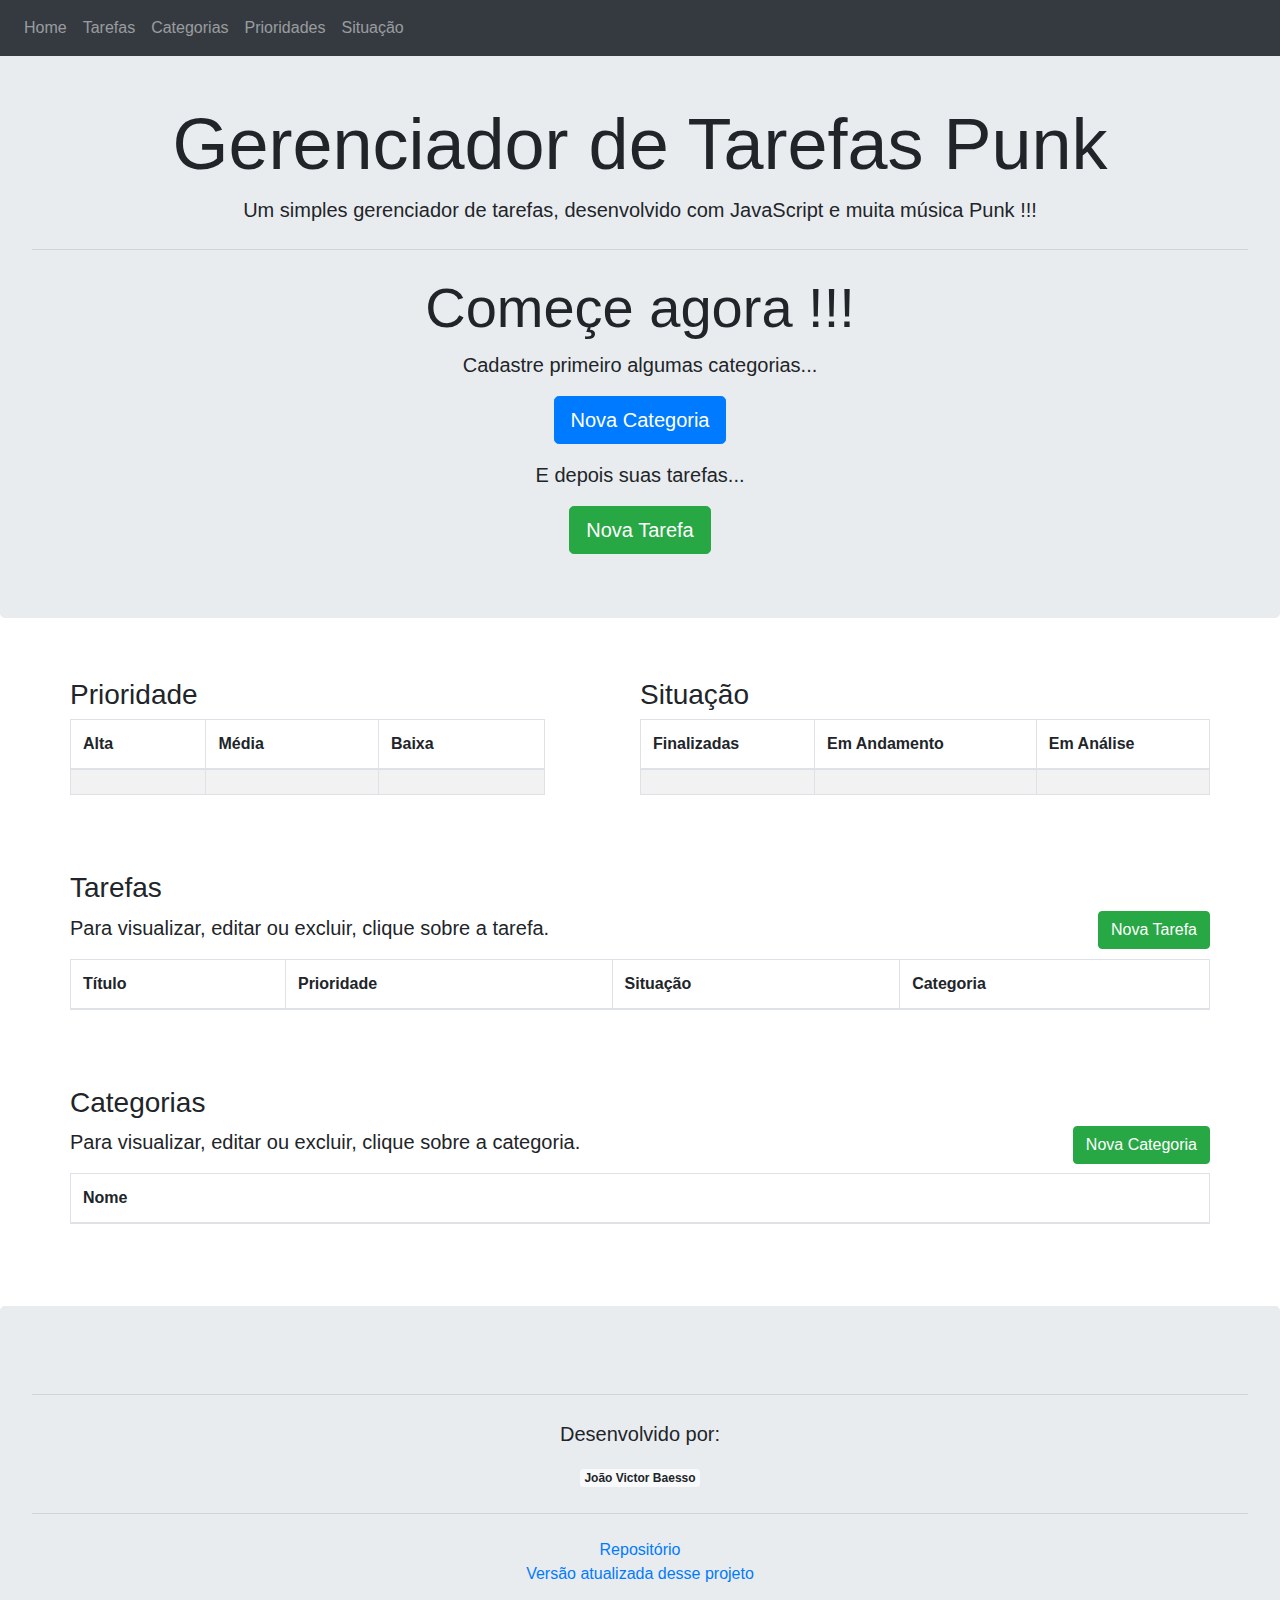
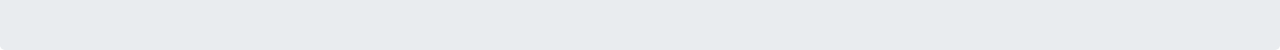
<file: index.html>
<!DOCTYPE html>
<html lang="en">
	<head>
		<meta charset="UTF-8">
		<link rel="shortcut icon" href="img/favicon.ico" type="image/x-icon">
		<link rel="icon" href="img/favicon.ico" type="image/x-icon">
		<link rel="stylesheet" href="https://maxcdn.bootstrapcdn.com/bootstrap/4.0.0/css/bootstrap.min.css" integrity="sha384-Gn5384xqQ1aoWXA+058RXPxPg6fy4IWvTNh0E263XmFcJlSAwiGgFAW/dAiS6JXm" crossorigin="anonymous">
		<link rel="stylesheet" href="css/estilo.css">
		<script src="https://code.jquery.com/jquery-3.2.1.slim.min.js" integrity="sha384-KJ3o2DKtIkvYIK3UENzmM7KCkRr/rE9/Qpg6aAZGJwFDMVNA/GpGFF93hXpG5KkN" crossorigin="anonymous"></script>
		<script src="https://cdnjs.cloudflare.com/ajax/libs/popper.js/1.12.9/umd/popper.min.js" integrity="sha384-ApNbgh9B+Y1QKtv3Rn7W3mgPxhU9K/ScQsAP7hUibX39j7fakFPskvXusvfa0b4Q" crossorigin="anonymous"></script>
		<script src="https://maxcdn.bootstrapcdn.com/bootstrap/4.0.0/js/bootstrap.min.js" integrity="sha384-JZR6Spejh4U02d8jOt6vLEHfe/JQGiRRSQQxSfFWpi1MquVdAyjUar5+76PVCmYl" crossorigin="anonymous"></script>
		<link rel="stylesheet" href="https://use.fontawesome.com/releases/v5.5.0/css/all.css" integrity="sha384-B4dIYHKNBt8Bc12p+WXckhzcICo0wtJAoU8YZTY5qE0Id1GSseTk6S+L3BlXeVIU" crossorigin="anonymous">
		
		<title>Tarefas Punk</title>
	</head>
	<body>
		<header>
			
			<nav class="navbar navbar-expand-sm fixed-top bg-dark navbar-dark">
				<button class="navbar-toggler" type="button" data-toggle="collapse" data-target="#collapsibleNavbar">
				<span class="navbar-toggler-icon"></span>
				</button>
				<div class="collapse navbar-collapse" id="collapsibleNavbar">
					<ul class="navbar-nav">
						<li class="nav-item">
							<a class="nav-link" href="#rome">Home</a>
						</li>
						<li class="nav-item">
							<a class="nav-link" href="#tarefas">Tarefas</a>
						</li>
						<li class="nav-item">
							<a class="nav-link" href="#categorias">Categorias</a>
						</li>
						<li class="nav-item">
							<a class="nav-link" href="#prioridade-situacao">Prioridades</a>
						</li>
						<li class="nav-item">
							<a class="nav-link" href="#prioridade-situacao">Situação</a>
						</li>
					</ul>
				</div>
			</nav>
		</header>
		<div class="jumbotron text-center" id="rome">
			<h1 class="display-3">Gerenciador de Tarefas Punk</h1>
			<p class="lead">Um simples gerenciador de tarefas, desenvolvido com JavaScript e muita música Punk !!!</p>
			<hr class="my-4">
			<h2 class="display-4">Começe agora !!!</h2>
			<p class="lead">Cadastre primeiro algumas categorias...</p>
			<a class="btn btn-primary btn-lg" href="#" role="button" data-toggle="modal" data-target="#Modal-Categoria" onclick="novoBloqueiaExclusaoCategoria()">Nova Categoria <i class="fas fa-tasks"></i></a>
			<p class="lead mt-3">E depois suas tarefas...</p>
			<a class="btn btn-success btn-lg" href="#" role="button" data-toggle="modal" data-target="#Modal-Tarefa" onclick="novoBloqueiaExclusaoTarefa()">Nova Tarefa <i class="fas fa-thumbtack"></i></a>
			
		</div>
		<div class="container">
			<div class="row" id="prioridade-situacao">
				<div class="col-md-5 col-sm-12">
					<div class="row"><h3>Prioridade</h3></div>
					<div class="row">
						<table class="table table-striped table-bordered" id="tabela-prioridade">
							<thead>
								<tr>
									<th>Alta</th>
									<th>Média</th>
									<th>Baixa</th>
								</tr>
							</thead>
							<tbody>
								<tr>
									<td id="tarefas-alta"></td>
									<td id="tarefas-media"></td>
									<td id="tarefas-baixa"></td>
								</tr>
							</tbody>
						</table>
					</div>
				</div>
				<div class="offset-md-1 col-md-6 col-sm-12">
					<div class="row"><h3>Situação</h3></div>
					<div class="row">
						<table class="table table-striped table-bordered" id="tabela-situacao">
							<thead>
								<tr>
									<th>Finalizadas</th>
									<th>Em Andamento</th>
									<th>Em Análise</th>
								</tr>
							</thead>
							<tbody>
								<tr>
									<td id="tarefas-finalizadas"></td>
									<td id="tarefas-em-andamento"></td>
									<td id="tarefas-em-analise"></td>
								</tr>
							</tbody>
						</table>
					</div>
				</div>
			</div>
			<div class="row" id="tarefas">
				<div class="col no-padding-left">
					<h3>Tarefas</h3>
					<p class="lead">Para visualizar, editar ou excluir, clique sobre a tarefa.</p>
				</div>
				<div class="col text-right no-padding-right align-bottom" >
					<p style="visibility: hidden;">Deixa o Botao embaixo :)</p>
					<button type="button" class="btn btn-success" id="btn-nova-tarefa" data-toggle="modal" data-target="#Modal-Tarefa" onclick="novoBloqueiaExclusaoTarefa()">Nova Tarefa  <i class="fas fa-edit"></i></button>
				</div>
			</div>
			<div class="row">
				
				<table class="table table-striped table-bordered" id="tabela-tarefas">
					<thead>
						<tr>
							<th>Título</th>
							<th>Prioridade</th>
							<th>Situação</th>
							<th>Categoria</th>
						</tr>
					</thead>
					<tbody id="corpo-tabela-tarefas">
						
					</tbody>
				</table>
			</div>
			<div class="row" id="categorias">
				<div class="col no-padding-left">
					<h3>Categorias</h3>
					<p class="lead">Para visualizar, editar ou excluir, clique sobre a categoria.</p>
				</div>
				<div class="col text-right no-padding-right">
					<p style="visibility: hidden;">Deixa o Botao embaixo :)</p>
					<button type="button" class="btn btn-success" id="btn-nova-categoria" data-toggle="modal" data-target="#Modal-Categoria" onclick="novoBloqueiaExclusaoCategoria()">Nova Categoria <i class="fas fa-tasks"></i></button>
				</div>
			</div>
			<div class="row">
				
				<table class="table table-striped table-bordered" id="tabela-categorias">
					<thead>
						<tr>
							<th>Nome</th>
						</tr>
					</thead>
					<tbody id="corpo-tabela-categorias">
						
					</tbody>
				</table>
			</div>
		</div>
		<!-- The Modal -->
		<div class="modal" id="Modal-Tarefa">
			<div class="modal-dialog">
				<div class="modal-content">
					<!-- Modal Header -->
					<div class="modal-header">
						<h4 class="modal-title">Nova Tarefa</h4>
						<button type="button" class="close" data-dismiss="modal">&times;</button>
					</div>
					<!-- Modal body -->
					<div class="modal-body">
						<form onsubmit="return salvarTarefas()">
							<div class="form-group">
								<input type="hidden" id="id-tarefa" value="">
								<input type="text" class="form-control" id="titulo-tarefa" placeholder="Título" required="required">
							</div>
							<div class="form-group">
								<select class="custom-select" id="prioridade-tarefa">
									<option selected="selected">Escolha uma prioridade...</option>
									<option>Alta</option>
									<option>Média</option>
									<option>Baixa</option>
								</select>
							</div>
							<div class="form-group">
								<select class="custom-select" id="situacao-tarefa">
									<option selected="selected">Escolha uma situação...</option>
									<option>Em Análise</option>
									<option>Em Andamento</option>
									<option>Finalizada</option>
								</select>
							</div>
							<div class="form-group autocomplete">
								<select class="custom-select" id="categoria-tarefa">
									
								</select>
							</div>
							<div class="form-group text-right">
								<button type="button" class="btn btn-danger" id="btn-excluir-tarefa" onclick="excluiTarefaByButton()">Excluir</button>
								<button type="button" class="btn btn-warning" id="btn-limpar-tarefa" onclick="zeraInputTarefa()">Limpar</button>
								<button type="button" class="btn btn-primary" id="btn-editar-tarefa" onclick="liberaEdicaoTarefa()">Editar</button>
								<button type="submit" class="btn btn-success" id="btn-salvar-tarefa">Salvar</button>
							</div>
						</form>
					</div>
				</div>
			</div>
		</div>
		<!-- The Modal -->
		<div class="modal" id="Modal-Categoria">
			<div class="modal-dialog">
				<div class="modal-content">
					<!-- Modal Header -->
					<div class="modal-header text-center">
						<h4 class="modal-title">Nova Categoria de Tarefas</h4>
						<button type="button" class="close" data-dismiss="modal">&times;</button>
					</div>
					<!-- Modal body -->
					<div class="modal-body">
						<form onsubmit="return salvarCategorias()">
							<div class="form-group">
								<input type="hidden" id="id-categoria" value="">
								<input type="text" class="form-control" id="nome-categoria" placeholder="Nome" required="required">
							</div>
							<div class="form-group text-right">
								<button type="button" class="btn btn-danger" id="btn-excluir-categoria" onclick="excluiCategoriaByButton()">Excluir</button>
								<button type="button" class="btn btn-warning" id="btn-limpar-categoria" onclick="zeraInputCategoria()">Limpar</button>
								<button type="button" class="btn btn-primary" id="btn-editar-categoria" onclick="liberaEdicaoCategoria()">Editar</button>
								<button type="submit" class="btn btn-success" id="btn-salvar-categoria">Salvar</button>
							</div>
						</form>
					</div>
				</div>
			</div>
		</div>
		<footer>
			<div class="jumbotron text-center" id="rodape">
				
				<hr class="my-4">
				<p class="lead">Desenvolvido por:</p>
				<p><a href="https://www.facebook.com/victhor.baesso" target="blank" class="badge badge-light">João Victor Baesso</a></p>
				<hr class="my-4">
				<p class="my-0"><a href="https://github.com/victorbaesso/gerenciadorpunk" target="blank" class="nav-link p-0">Repositório</a></p>
				<p class="my-0"><a href="https://sharp-saha-1ab71f.netlify.app/" target="blank" class="nav-link p-0">Versão atualizada desse projeto</a></p>
				
				
			</div>
		</footer>
		<script type="text/javascript" src="js/controlaCategorias.js"></script>
		<script type="text/javascript" src="js/controlaTarefas.js"></script>
	</body>
</html>
</file>
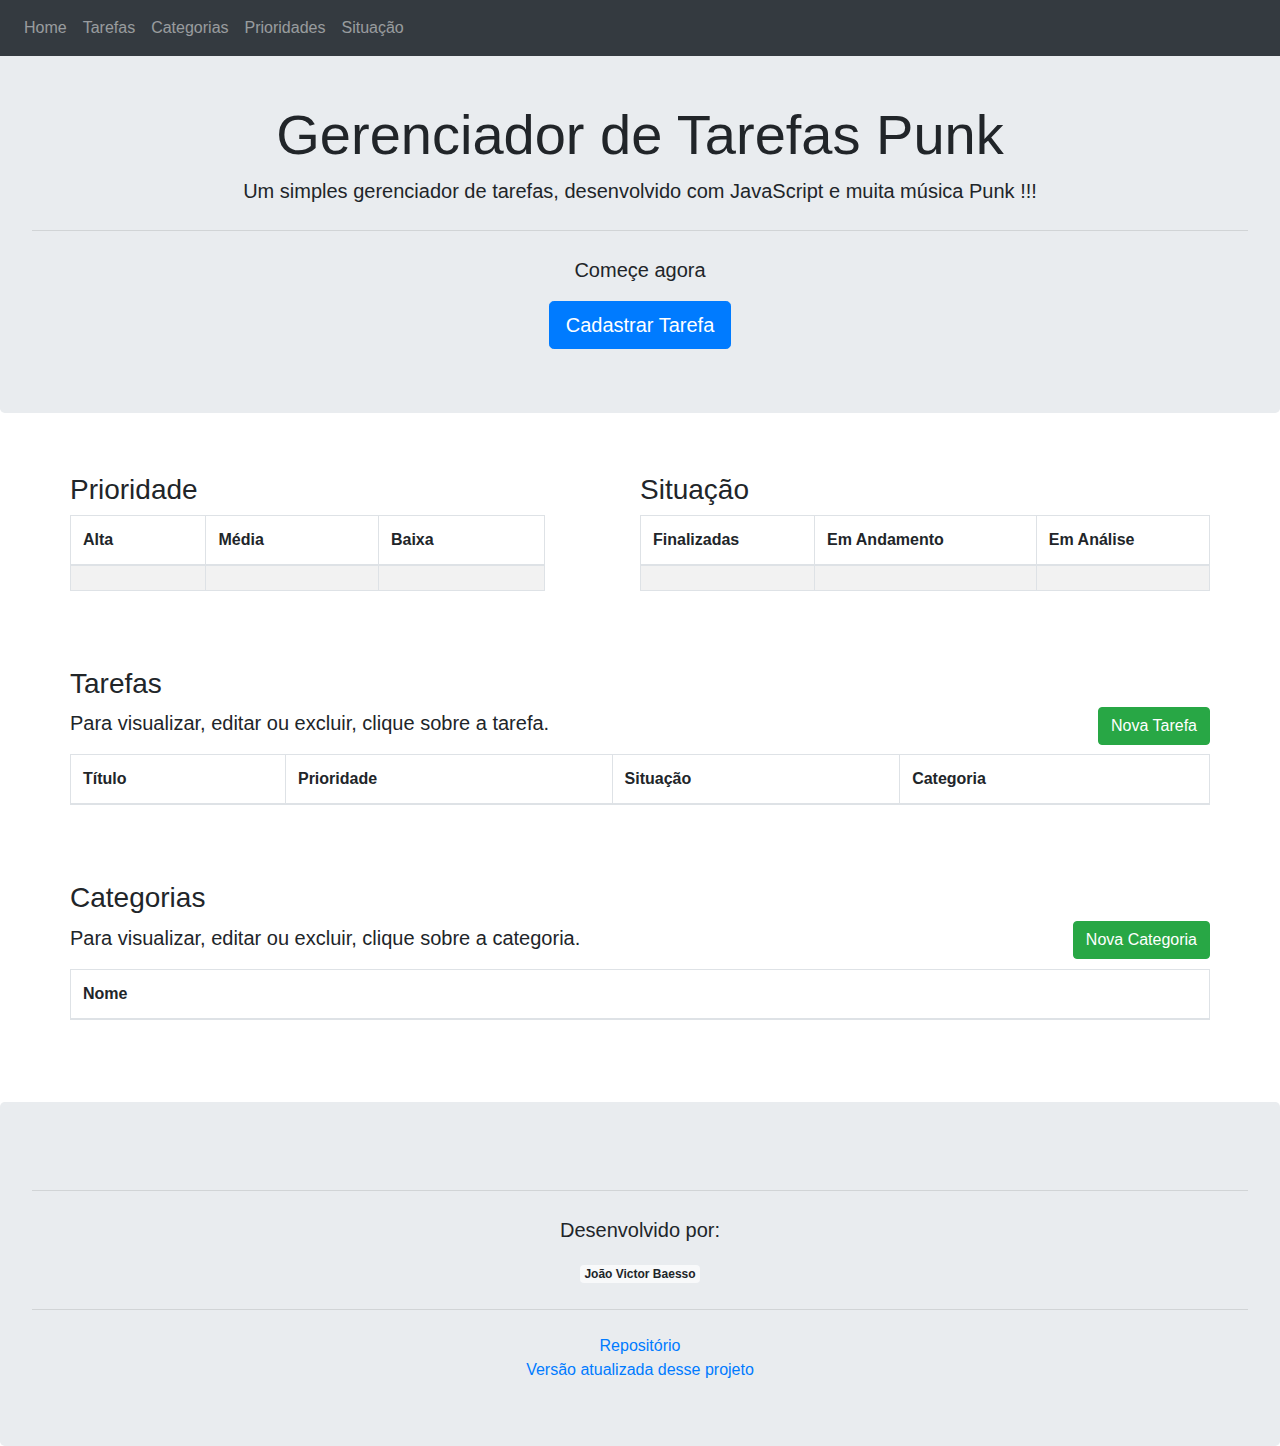
<file: gerenciador/index.html>
<!DOCTYPE html>
<html lang="en">
	<head>
		<meta charset="UTF-8">
		<link rel="shortcut icon" href="img/favicon.ico" type="image/x-icon">
		<link rel="icon" href="img/favicon.ico" type="image/x-icon">
		<link rel="stylesheet" href="https://maxcdn.bootstrapcdn.com/bootstrap/4.0.0/css/bootstrap.min.css" integrity="sha384-Gn5384xqQ1aoWXA+058RXPxPg6fy4IWvTNh0E263XmFcJlSAwiGgFAW/dAiS6JXm" crossorigin="anonymous">
		<link rel="stylesheet" href="css/estilo.css">
		<script src="https://code.jquery.com/jquery-3.2.1.slim.min.js" integrity="sha384-KJ3o2DKtIkvYIK3UENzmM7KCkRr/rE9/Qpg6aAZGJwFDMVNA/GpGFF93hXpG5KkN" crossorigin="anonymous"></script>
		<script src="https://cdnjs.cloudflare.com/ajax/libs/popper.js/1.12.9/umd/popper.min.js" integrity="sha384-ApNbgh9B+Y1QKtv3Rn7W3mgPxhU9K/ScQsAP7hUibX39j7fakFPskvXusvfa0b4Q" crossorigin="anonymous"></script>
		<script src="https://maxcdn.bootstrapcdn.com/bootstrap/4.0.0/js/bootstrap.min.js" integrity="sha384-JZR6Spejh4U02d8jOt6vLEHfe/JQGiRRSQQxSfFWpi1MquVdAyjUar5+76PVCmYl" crossorigin="anonymous"></script>
		<link rel="stylesheet" href="https://use.fontawesome.com/releases/v5.5.0/css/all.css" integrity="sha384-B4dIYHKNBt8Bc12p+WXckhzcICo0wtJAoU8YZTY5qE0Id1GSseTk6S+L3BlXeVIU" crossorigin="anonymous">
		
		<title>Tarefas Punk</title>
	</head>
	<body>
		<header>
			
			<nav class="navbar navbar-expand-sm fixed-top bg-dark navbar-dark">
				<button class="navbar-toggler" type="button" data-toggle="collapse" data-target="#collapsibleNavbar">
				<span class="navbar-toggler-icon"></span>
				</button>
				<div class="collapse navbar-collapse" id="collapsibleNavbar">
					<ul class="navbar-nav">
						<li class="nav-item">
							<a class="nav-link" href="#rome">Home</a>
						</li>
						<li class="nav-item">
							<a class="nav-link" href="#tarefas">Tarefas</a>
						</li>
						<li class="nav-item">
							<a class="nav-link" href="#categorias">Categorias</a>
						</li>
						<li class="nav-item">
							<a class="nav-link" href="#prioridade-situacao">Prioridades</a>
						</li>
						<li class="nav-item">
							<a class="nav-link" href="#prioridade-situacao">Situação</a>
						</li>
					</ul>
				</div>
			</nav>
		</header>
		<div class="jumbotron text-center" id="rome">
			<h1 class="display-4">Gerenciador de Tarefas Punk</h1>
			<p class="lead">Um simples gerenciador de tarefas, desenvolvido com JavaScript e muita música Punk !!!</p>
			<hr class="my-4">
			<p class="lead">Começe agora</p>
			<a class="btn btn-primary btn-lg" href="#" role="button" data-toggle="modal" data-target="#Modal-Tarefa" onclick="novoBloqueiaExclusaoTarefa()">Cadastrar Tarefa <i class="fas fa-thumbtack"></i></a>
		</div>
		<div class="container">
			<div class="row" id="prioridade-situacao">
				<div class="col-md-5 col-sm-12">
					<div class="row"><h3>Prioridade</h3></div>
					<div class="row">
						<table class="table table-striped table-bordered" id="tabela-prioridade">
							<thead>
								<tr>
									<th>Alta</th>
									<th>Média</th>
									<th>Baixa</th>
								</tr>
							</thead>
							<tbody>
								<tr>
									<td id="tarefas-alta"></td>
									<td id="tarefas-media"></td>
									<td id="tarefas-baixa"></td>
								</tr>
							</tbody>
						</table>
					</div>
				</div>
				<div class="offset-md-1 col-md-6 col-sm-12">
					<div class="row"><h3>Situação</h3></div>
					<div class="row">
						<table class="table table-striped table-bordered" id="tabela-situacao">
							<thead>
								<tr>
									<th>Finalizadas</th>
									<th>Em Andamento</th>
									<th>Em Análise</th>
								</tr>
							</thead>
							<tbody>
								<tr>
									<td id="tarefas-finalizadas"></td>
									<td id="tarefas-em-andamento"></td>
									<td id="tarefas-em-analise"></td>
								</tr>
							</tbody>
						</table>
					</div>
				</div>
			</div>
			<div class="row" id="tarefas">
				<div class="col no-padding-left">
					<h3>Tarefas</h3>
					<p class="lead">Para visualizar, editar ou excluir, clique sobre a tarefa.</p>
				</div>
				<div class="col text-right no-padding-right align-bottom" >
					<p style="visibility: hidden;">Deixa o Botao embaixo :)</p>
					<button type="button" class="btn btn-success" id="btn-nova-tarefa" data-toggle="modal" data-target="#Modal-Tarefa" onclick="novoBloqueiaExclusaoTarefa()">Nova Tarefa  <i class="fas fa-edit"></i></button>
				</div>
			</div>
			<div class="row">
				
				<table class="table table-striped table-bordered" id="tabela-tarefas">
					<thead>
						<tr>
							<th>Título</th>
							<th>Prioridade</th>
							<th>Situação</th>
							<th>Categoria</th>
						</tr>
					</thead>
					<tbody id="corpo-tabela-tarefas">
						
					</tbody>
				</table>
			</div>
			<div class="row" id="categorias">
				<div class="col no-padding-left">
					<h3>Categorias</h3>
					<p class="lead">Para visualizar, editar ou excluir, clique sobre a categoria.</p>
				</div>
				<div class="col text-right no-padding-right">
					<p style="visibility: hidden;">Deixa o Botao embaixo :)</p>
					<button type="button" class="btn btn-success" id="btn-nova-categoria" data-toggle="modal" data-target="#Modal-Categoria" onclick="novoBloqueiaExclusaoCategoria()">Nova Categoria <i class="fas fa-tasks"></i></button>
				</div>
			</div>
			<div class="row">
				
				<table class="table table-striped table-bordered" id="tabela-categorias">
					<thead>
						<tr>
							<th>Nome</th>
						</tr>
					</thead>
					<tbody id="corpo-tabela-categorias">
						
					</tbody>
				</table>
			</div>
		</div>
		<!-- The Modal -->
		<div class="modal" id="Modal-Tarefa">
			<div class="modal-dialog">
				<div class="modal-content">
					<!-- Modal Header -->
					<div class="modal-header">
						<h4 class="modal-title">Nova Tarefa</h4>
						<button type="button" class="close" data-dismiss="modal">&times;</button>
					</div>
					<!-- Modal body -->
					<div class="modal-body">
						<form onsubmit="return salvarTarefas()">
							<div class="form-group">
								<input type="hidden" id="id-tarefa" value="">
								<input type="text" class="form-control" id="titulo-tarefa" placeholder="Título" required="required">
							</div>
							<div class="form-group">
								<select class="custom-select" id="prioridade-tarefa">
									<option selected="selected">Escolha uma prioridade...</option>
									<option>Alta</option>
									<option>Média</option>
									<option>Baixa</option>
								</select>
							</div>
							<div class="form-group">
								<select class="custom-select" id="situacao-tarefa">
									<option selected="selected">Escolha uma situação...</option>
									<option>Em Análise</option>
									<option>Em Andamento</option>
									<option>Finalizada</option>
								</select>
							</div>
							<div class="form-group autocomplete">
								<select class="custom-select" id="categoria-tarefa">
									
								</select>
							</div>
							<div class="form-group text-right">
								<button type="button" class="btn btn-danger" id="btn-excluir-tarefa" onclick="excluiTarefaByButton()">Excluir</button>
								<button type="button" class="btn btn-warning" id="btn-limpar-tarefa" onclick="zeraInputTarefa()">Limpar</button>
								<button type="button" class="btn btn-primary" id="btn-editar-tarefa" onclick="liberaEdicaoTarefa()">Editar</button>
								<button type="submit" class="btn btn-success" id="btn-salvar-tarefa">Salvar</button>
							</div>
						</form>
					</div>
				</div>
			</div>
		</div>
		<!-- The Modal -->
		<div class="modal" id="Modal-Categoria">
			<div class="modal-dialog">
				<div class="modal-content">
					<!-- Modal Header -->
					<div class="modal-header text-center">
						<h4 class="modal-title">Nova Categoria de Tarefas</h4>
						<button type="button" class="close" data-dismiss="modal">&times;</button>
					</div>
					<!-- Modal body -->
					<div class="modal-body">
						<form onsubmit="return salvarCategorias()">
							<div class="form-group">
								<input type="hidden" id="id-categoria" value="">
								<input type="text" class="form-control" id="nome-categoria" placeholder="Nome" required="required">
							</div>
							<div class="form-group text-right">
								<button type="button" class="btn btn-danger" id="btn-excluir-categoria" onclick="excluiCategoriaByButton()">Excluir</button>
								<button type="button" class="btn btn-warning" id="btn-limpar-categoria" onclick="zeraInputCategoria()">Limpar</button>
								<button type="button" class="btn btn-primary" id="btn-editar-categoria" onclick="liberaEdicaoCategoria()">Editar</button>
								<button type="submit" class="btn btn-success" id="btn-salvar-categoria">Salvar</button>
							</div>
						</form>
					</div>
				</div>
			</div>
		</div>
		<footer>
			<div class="jumbotron text-center" id="rodape">
				
				<hr class="my-4">
				<p class="lead">Desenvolvido por:</p>
				<p><a href="https://www.facebook.com/victhor.baesso" target="blank" class="badge badge-light">João Victor Baesso</a></p>
				<hr class="my-4">
				<p class="my-0"><a href="https://github.com/victorbaesso/gerenciadorpunk" target="blank" class="nav-link p-0">Repositório</a></p>
				<p class="my-0"><a href="https://relaxed-galileo-5401e6.netlify.app/" target="blank" class="nav-link p-0">Versão atualizada desse projeto</a></p>
				
				
			</div>
		</footer>
		<script type="text/javascript" src="js/controlaCategorias.js"></script>
		<script type="text/javascript" src="js/controlaTarefas.js"></script>
	</body>
</html>
</file>
<file: css/estilo.css>
.no-padding{
	padding: 0px !important;  
}
.no-padding-left{
	padding-left: 0px !important;
}
.no-padding-right{
	padding-right: 0px !important;
}
#prioridade-situacao, #categorias, #tarefas{
	padding-top: 60px;
}
#rome {
	padding-top: 101px;
	margin-bottom: 0px !important;
}
#rodape{
	margin-top: 66px;
	margin-bottom: 0px !important;
}
.container #tabela-tarefas #linha-tarefas:hover{
	background-color: rgba(0,0,0,.10);
}
.container #tabela-tarefas #linha-tarefas:hover td{
	border: 1px solid white;
}
.container #tabela-categorias #linha-categorias:hover{
	background-color: rgba(0,0,0,.10);
}
</file>
<file: gerenciador/css/estilo.css>
.no-padding{
	padding: 0px !important;  
}
.no-padding-left{
	padding-left: 0px !important;
}
.no-padding-right{
	padding-right: 0px !important;
}
#prioridade-situacao, #categorias, #tarefas{
	padding-top: 60px;
}
#rome {
	padding-top: 101px;
	margin-bottom: 0px !important;
}
#rodape{
	margin-top: 66px;
	margin-bottom: 0px !important;
}
.container #tabela-tarefas #linha-tarefas:hover{
	background-color: rgba(0,0,0,.10);
}
.container #tabela-tarefas #linha-tarefas:hover td{
	border: 1px solid white;
}
.container #tabela-categorias #linha-categorias:hover{
	background-color: rgba(0,0,0,.10);
}
</file>
